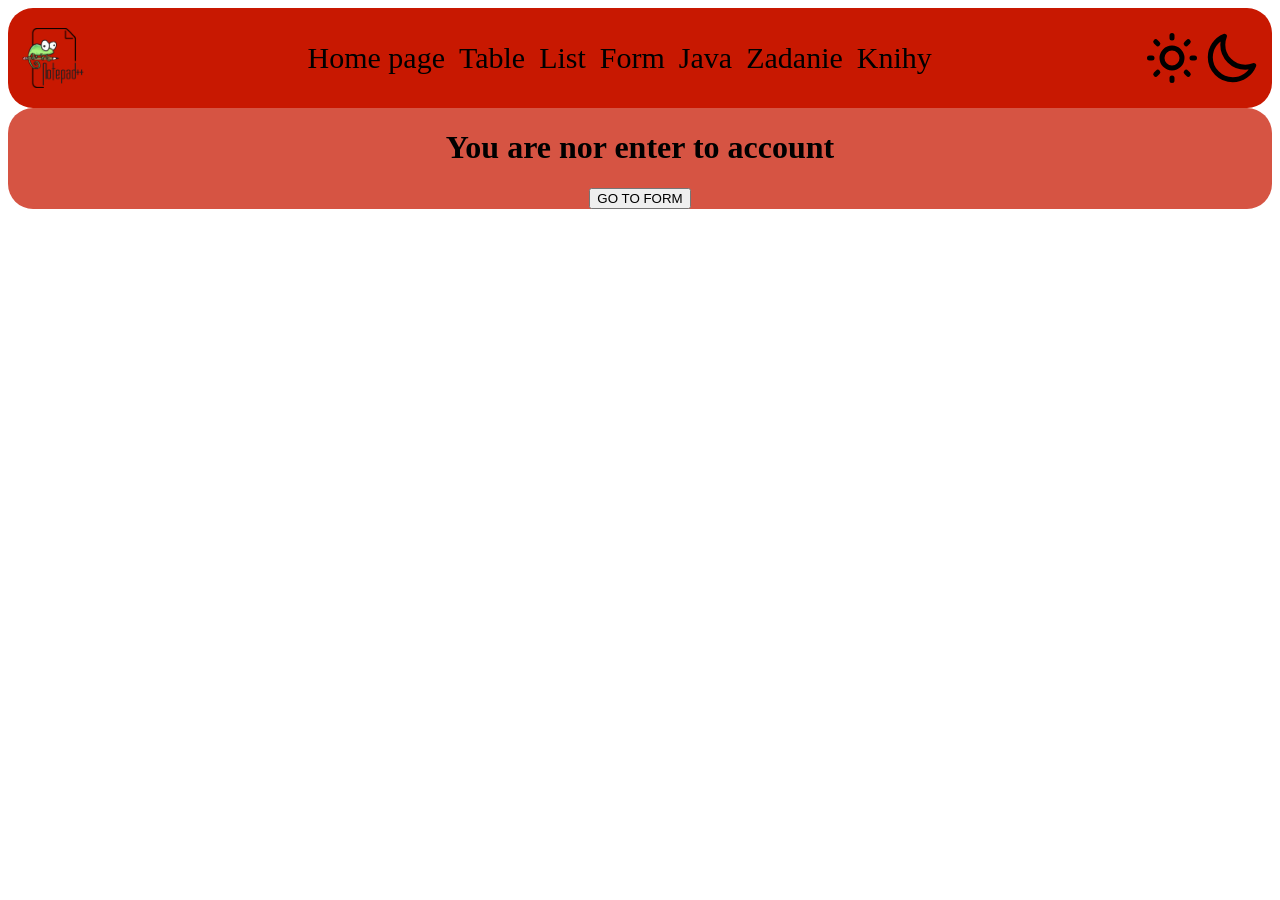
<file: index.html>
<!DOCTYPE html>
<html lang="en">
<head>
    <meta charset="UTF-8">
    <meta name="viewport" content="width=device-width, initial-scale=1.0">

    <link rel="stylesheet" href="style.css">
    <script src="app.js" defer></script>

    <title>Notepader</title>
</head>
<body>
    <div class = "main">
    <div class="nav">
        <div><h1>
            You are nor enter to account
        </h1></div>
<div class>
    <button id = "adder">GO TO FORM</button>
</div>
    </div>
    </div>
</body>
</html>
</file>
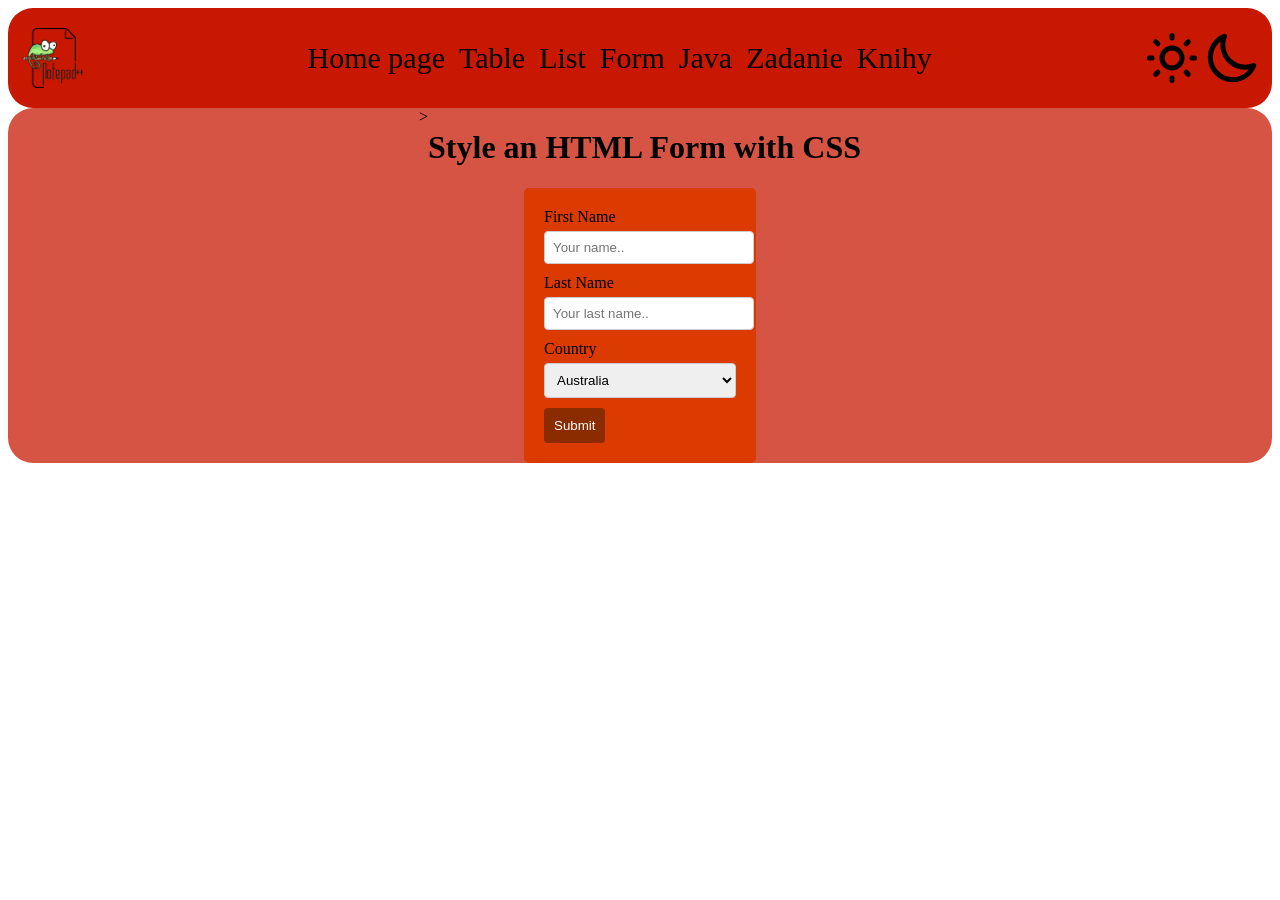
<file: form.html>
<!DOCTYPE html>
<html lang="en">
<head>
    <meta charset="UTF-8">
    <meta name="viewport" content="width=device-width, initial-scale=1.0">

    <link rel="stylesheet" href="style.css">
    <script src="app.js" defer></script>

    <title>Notepader</title>
</head>
<body>
<div class = "main">
    <div class="nav">
        <div>>
    <h1>Style an HTML Form with CSS</h1>
</div>
<div>
<form action="/action_page.php">
  <label for="fname">First Name</label>
  <input type="text" id="fname" name="firstname" placeholder="Your name..">

  <label for="lname">Last Name</label>
  <input type="text" id="lname" name="lastname" placeholder="Your last name..">

  <label for="country">Country</label>
  <select id="country" name="country">
    <option value="australia">Australia</option>
    <option value="canada">Canada</option>
    <option value="usa">USA</option>
  </select>
  
  <input type="submit" value="Submit">
</form>
</div>
</div>
</div>

</body>
</html>
</file>
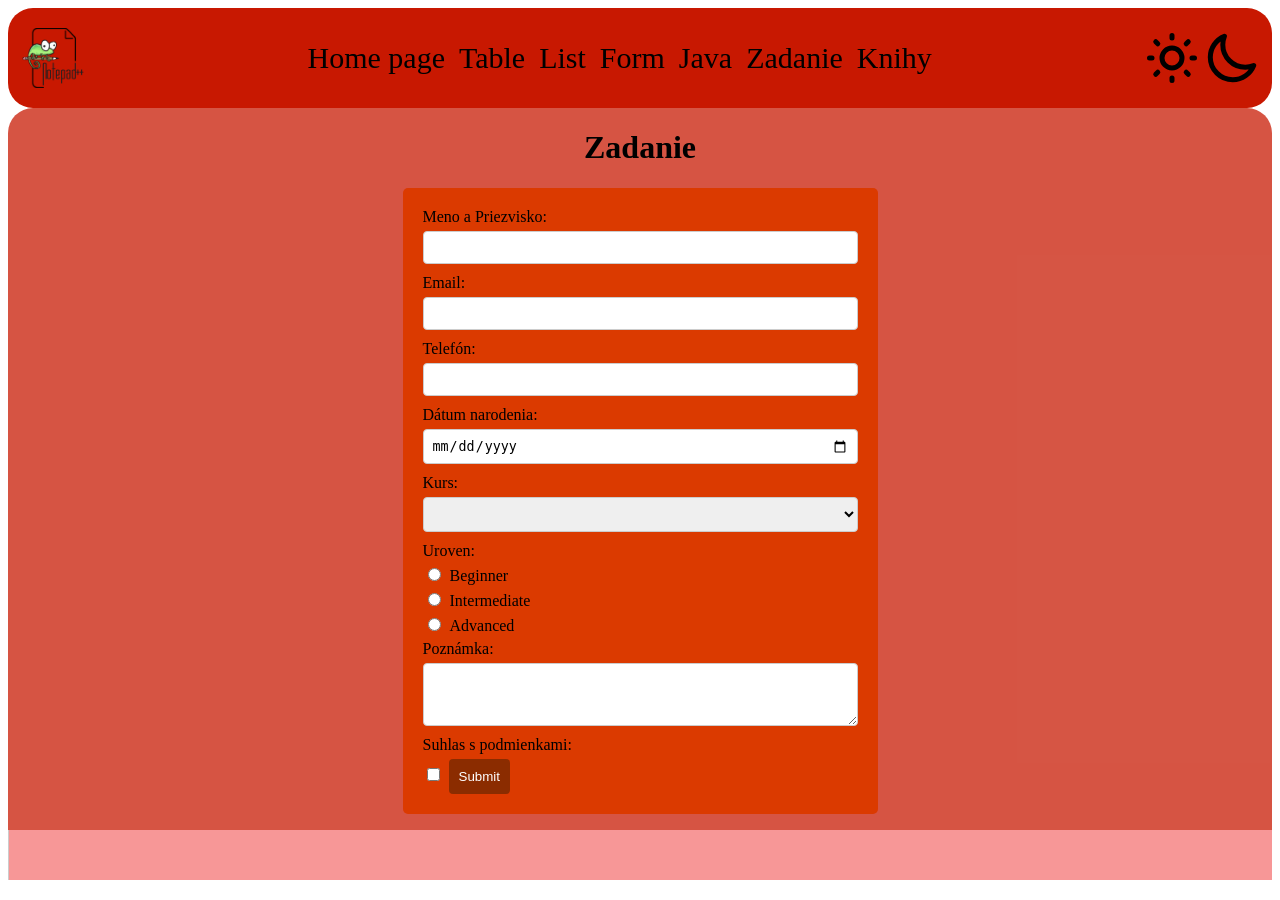
<file: formular_zadanie.html>
<html lang="en">
<head>
    <meta charset="UTF-8">
    <meta name="viewport" content="width=device-width, initial-scale=1.0">

    <link rel="stylesheet" href="formular_zadanie.css">
    <script src="app.js" defer></script>
    <script src="formular_zadanie.js" defer></script>

    <title>Notepader</title>
</head>
<body>
    <div class = "main">
    <div class="nav">
        <div><h1>
            Zadanie
        </h1></div>

        <div>
<form id ="myForm">
    <label for ="name">Meno a Priezvisko:</label>
    <input type="text" id="name" name="name">

    <label for="email">Email:</label>
    <input type="email" id="email" name="email">

    <label for="phone">Telefón:</label>
    <input type="tel" id="phone" name="phone">

    <label for="birthday">Dátum narodenia:</label>
    <input type="date" id="birthday" name="birthday">

    <label for="course">Kurs:</label>
    <select id="course" name="course">
        <option value=" "> </option>
        <option value="html">HTML</option>
        <option value="css">CSS</option>
        <option value="javascript">JavaScript</option>
    </select>


    <label for="uroven">Uroven:</label>
    <input type="radio" id="beginner" name="urov" value="Beginner">
  <label class="radio-label" for="beginner">Beginner</label><br>
  <input type="radio" id="intermediate" name="urov" value="Intermediate">
  <label class="radio-label" for="intermediate">Intermediate</label><br>
  <input type="radio" id="advanced" name="urov" value="Advanced">
  <label class="radio-label" for="advanced">Advanced</label>

  <label for="other">Poznámka:</label>
  <textarea id="other" name="other" rows="3" cols="50"></textarea>

  <label for="podt">Suhlas s podmienkami:</label>
  <input type="checkbox" id="podt" name="podt" value="1">

  <input type="submit" value="Submit">
</form>
        </div>
    
    <div  class = "left">
        <p id = "outname"></p>
        <p id = "outemail"></p>
        <p id = "outcourse"></p>
        <p id = "outurov"></p>
        <p id = "outother"></p>
    </div>
    
</div>
</body>
</file>
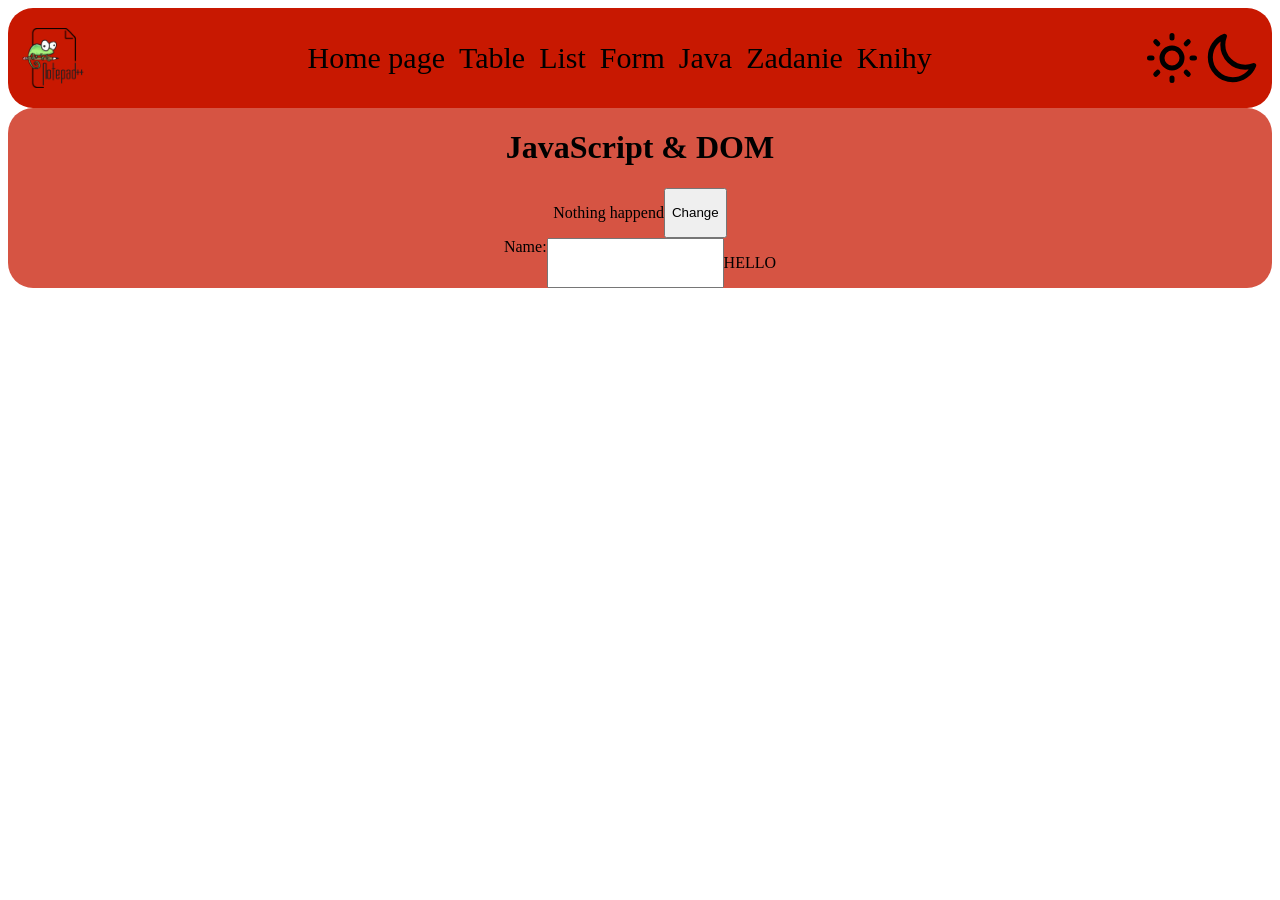
<file: java.html>
<!DOCTYPE html>
<html lang="en">
<head>
    <meta charset="UTF-8">
    <meta name="viewport" content="width=device-width, initial-scale=1.0">

    <link rel="stylesheet" href="style.css">
    <script src="app.js" defer></script>

    <title>Notepader</title>
</head>
<body>
    <div class = "main">
    <div class="nav">
        <div><h1>
            JavaScript & DOM
        </h1></div>
        <div>
            <p id = "message">Nothing happend</p>
            <button id = "changer">Change   </button>
        </div>
        <div>
            <label for="inputField">Name:</label>
            <input type="text" id="inputField">
            <p id="outputField">HELLO</p>
        </div>

</body>
</html>
</file>
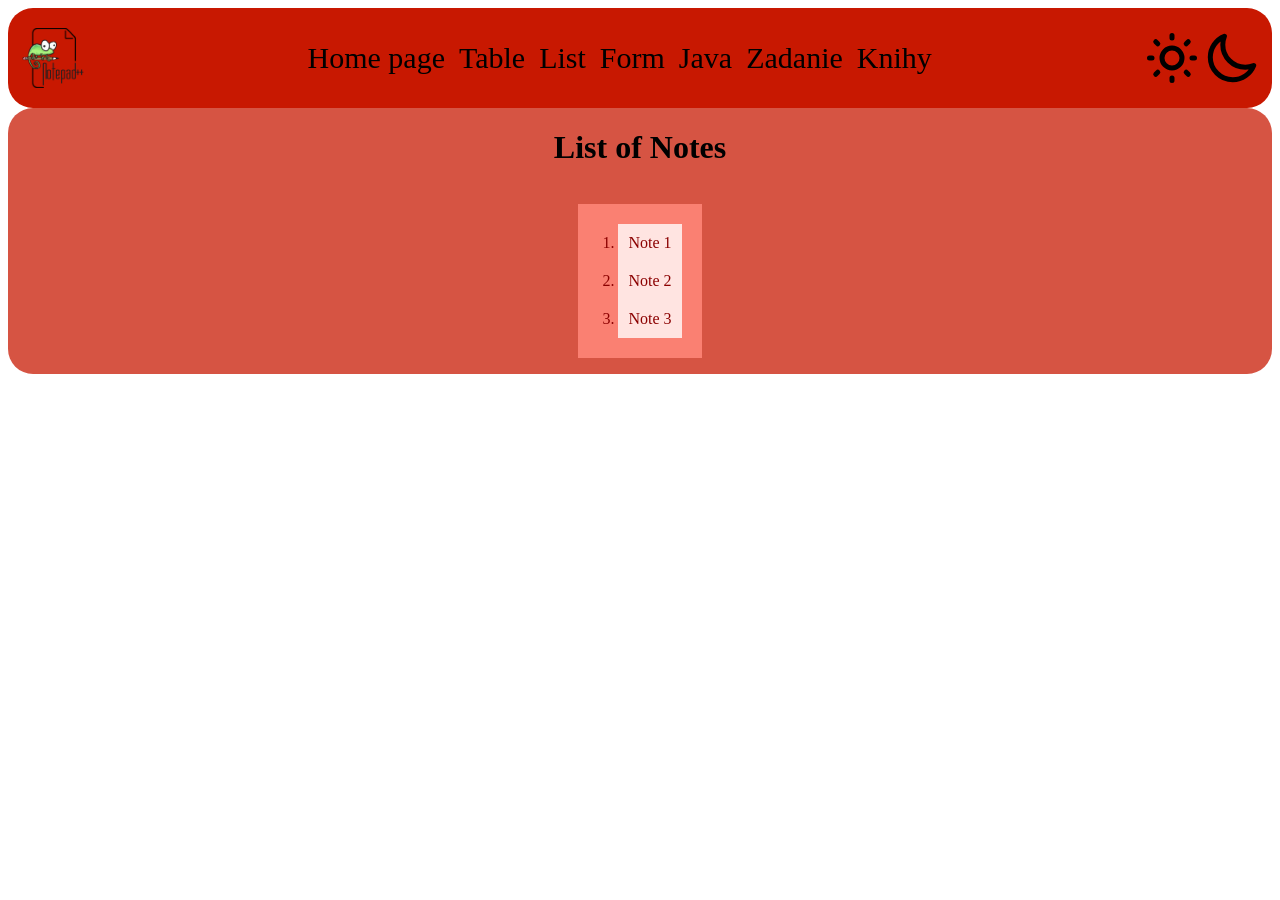
<file: list.html>
<!DOCTYPE html>
<html lang="en">
<head>
    <meta charset="UTF-8">
    <meta name="viewport" content="width=device-width, initial-scale=1.0">

    <link rel="stylesheet" href="style.css">
    <script src="app.js" defer></script>

    <title>Notepader</title>
</head>
<body>
    <div class = "main">
    <div class="nav">
<div>
    <h1>List of Notes</h1>
</div>
<div>
    <ol>
        <li>Note 1</li>
        <li>Note 2</li>
        <li>Note 3</li>
    </ol>
</div>
</div>
</div>
</body>
</html>
</file>
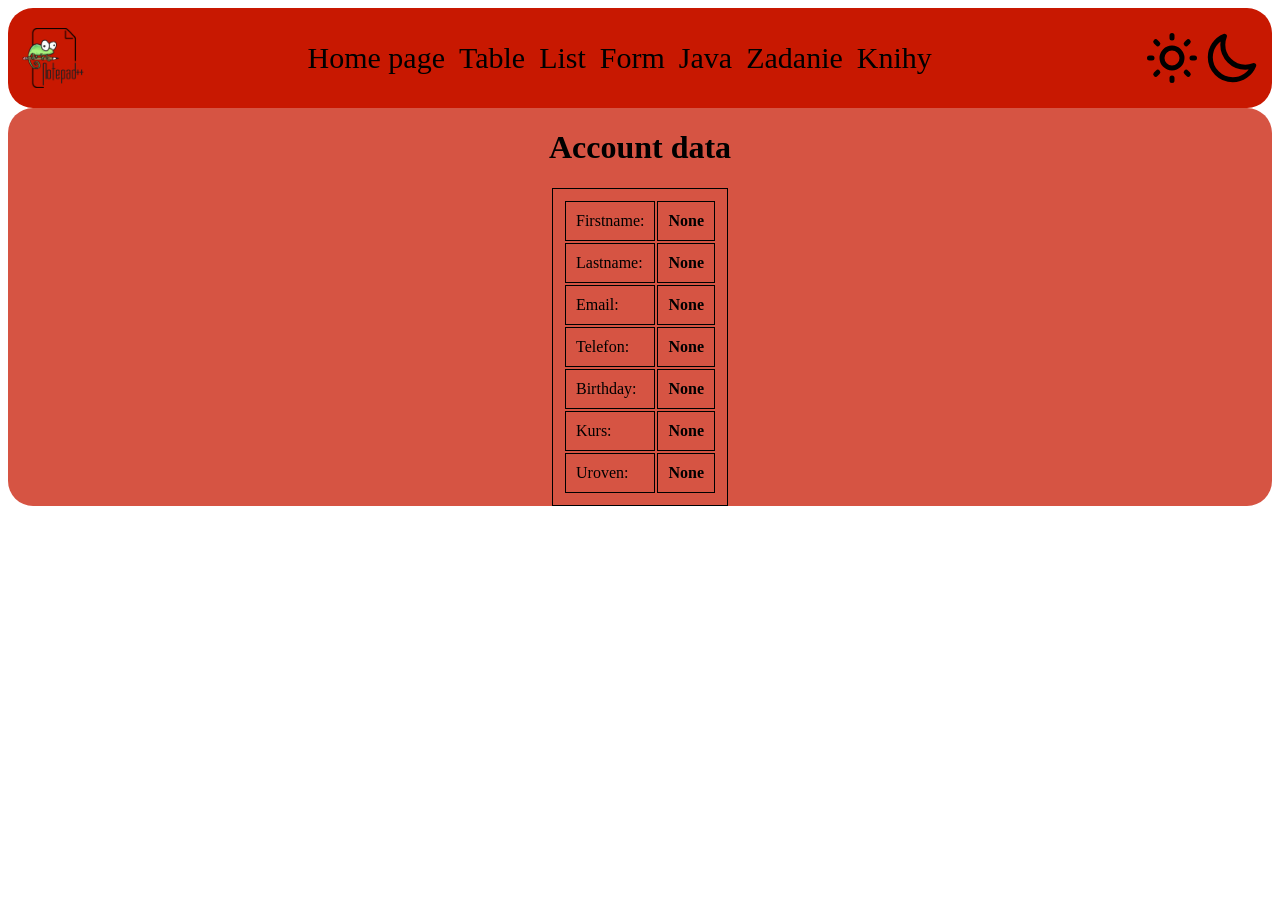
<file: table.html>
<!DOCTYPE html>
<html lang="en">
<head>
    <meta charset="UTF-8">
    <meta name="viewport" content="width=device-width, initial-scale=1.0">

    <link rel="stylesheet" href="style.css">
    <script src="app.js" defer></script>

    <title>Notepader</title>
</head>
<body>
    <div class = "main">
    <div class="nav">
        <div><h1>
            Account data
        </h1></div>
        <div>
        <table>
            <tr>
                <td>Firstname: </td>
                <th>None</th>
            </tr>
            <tr>
                <td>Lastname: </td>
                <th>None   </th>
            </tr>
            <tr>
                <td>Email: </td>
                <th>None</th>
            </tr>
            <tr>
                <td>Telefon: </td>
                <th>None</th>
            </tr>
            <tr>
                <td>Birthday: </td>
                <th>None</th>
            </tr>
            <tr>
                <td>Kurs: </td>
                <th>None</th>
            </tr>
            <tr>
                <td>Uroven: </td>
                <th>None</th>
            </tr>
        </table>    
        </div>
    </div>
</div>

</body>
</html>
</file>
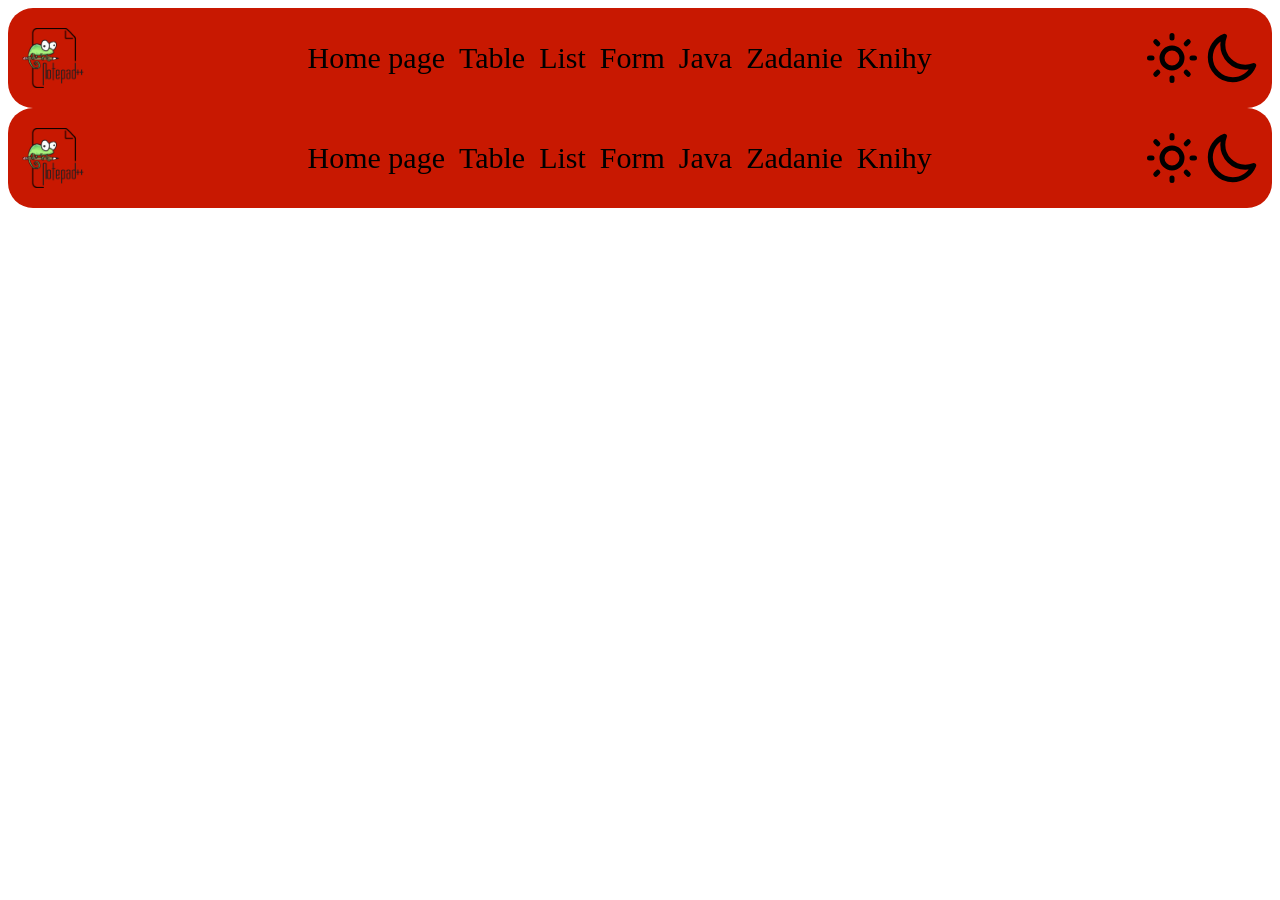
<file: topbar.html>
<!DOCTYPE html>
<html lang="en">
<head>
    <meta charset="UTF-8">
    <meta name="viewport" content="width=device-width, initial-scale=1.0">

    <link rel="stylesheet" href="style.css">
    <script src="app.js" defer></script>

    <title>Notepader</title>
</head>
<body>
    <div class="head">
        
            <img src="img/Notepad++_Logo.svg.webp" alt="Notepad_logo">
        
        <div>
    <a href="index.html">Home page</a>
    <a href="table.html">Table</a>
    <a href="list.html">List</a>
    <a href="form.html">Form</a>
    <a href="java.html">Java</a>    
    <a href="formular_zadanie.html">Zadanie</a>
    <a href="knihy.html">Knihy</a>
        </div>
        <div class = "thame">
            <button id="sun">
            <button id="moon">
        </div>
    </div>
</body>
</html>
</file>
<file: style.css>
/* topbar.html */

.head {
  display: flex;
  justify-content: space-between;
  height: 100px;
  min-width: 400px;
  background-color: rgb(200, 24, 1);
  border-radius: 25px;
  align-items: center;
}
.head img {
    margin-left: 10px;
     height: 60px;
}
.head a {
  margin-left: 10px;
color: black;
text-decoration-line: none;
font-size: 30px;
}
.thame {
     display: flex;
     margin-right: 10px;
}
.thame button {
     
     width: 60px;
     height: 60px;
     cursor: pointer;
     transition-duration: 0.4s;
}
#sun {
    background-color: rgb(200, 24, 1);
     background-image: url( 'img/sun-svgrepo-com.svg' );
     background-size: 60px;
     Border: none

}
#moon {
    background-color: rgb(200, 24, 1);
     background-image: url( 'img/moon-svgrepo-com.svg' );
     background-size: 60px;
     Border: none
}
#sun:hover {
  background-color: #C81801; 
}
#moon:hover {
  background-color: #860000; 
}


/*main menu*/

.nav{
    
  background-color: rgba(200, 24, 1, 0.736);
  border-radius: 25px;

}
.nav div{
    display: flex;
    justify-content:center;
}
.nav div button{
    cursor: pointer;
}



/*table*/

table, th, td, tr {
  border: 1px solid;
  padding: 10px;
}

/*list*/

ol {
  background: salmon;
  padding: 20px;
}

ol li {
  background: mistyrose;
  color: darkred;
  padding: 10px;
  margin-left: 20px;
}


/*form*/

form {
  background: rgb(219, 58, 0);
  padding: 20px;
  border-radius: 5px;
}

form label {
  display: block;
  margin-bottom: 5px;
  
}

form input[type="text"],
form select {
  width: 100%;
  padding: 8px;
  margin-bottom: 10px;
  border: 1px solid #ccc;
  border-radius: 4px;
}


form input[type="submit"] {
  background: rgb(139, 44, 0);
  color: white;
  padding: 10px;
  border: none;
  border-radius: 4px;
  cursor: pointer;
}

form input[type="submit"]:hover {
  background: rgb(255, 136, 0);
}

form input,
form button {
  padding: 8px;
  margin-right: 5px;
  border: 1px solid #ccc;
  border-radius: 4px;
}

form button {
  background: rgb(139, 44, 0);
  color: white;
  border: none;
  cursor: pointer;
}

form button:hover {
  background: rgb(255, 136, 0);
}

/* dark theme */
body.dark {
  background-color: #121212;
  color: #e6e6e6;
}

body.dark .nav {
  background-color: rgba(120, 15, 0, 0.85);
  color: #e6e6e6;
}

body.dark table,
body.dark th,
body.dark td,
body.dark tr {
  border-color: #666;
}

body.dark form {
  background: #2a1a16;
}

body.dark form input,
body.dark form select,
body.dark form textarea {
  background: #1e1e1e;
  color: #e6e6e6;
  border: 1px solid #555;
}

body.dark form button,
body.dark form input[type="submit"] {
  background: #8b2c00;
  color: #fff;
}

body.dark form button:hover,
body.dark form input[type="submit"]:hover {
  background: #ff8800;
}

body.dark ol {
  background: #3a1d17;
}

body.dark ol li {
  background: #2a2a2a;
  color: #ffb3a3;
}

body.dark .left {
  background: #3a1d17;
  border-left-color: #555;
}

body.dark table button {
  background: #2a2a2a;
  color: #e6e6e6;
  border: 1px solid #666;
  cursor: pointer;
}
</file>
<file: formular_zadanie.css>
form {
  background: rgb(219, 58, 0);
  padding: 20px;
  border-radius: 5px;
}

form label {
  display: block;
  margin-bottom: 5px;
  
}
form .radio-label {
  display: inline-block;
}

form input[type="text"],form input[type="email"], form input[type="tel"], form input[type="date"], form textarea,
form select {
  width: 100%;
  padding: 8px;
  margin-bottom: 10px;
  border: 1px solid #ccc;
  border-radius: 4px;
}

form input:focus, form textarea:focus, form select:focus {
  border-color: #ff8800;
  outline: 2px solid #ff8800;
}

form input[type="submit"] {
  background: rgb(139, 44, 0);
  color: white;
  padding: 10px;
  border: none;
  border-radius: 4px;
  cursor: pointer;
}

form input[type="submit"]:hover {
  background: rgb(255, 136, 0);
}

.left {
  flex: 1;
  padding: 20px;
  background: #f79797;
  border-left: 1px solid #ccc;
}

.left p {
  margin: 5px;
}
</file>
